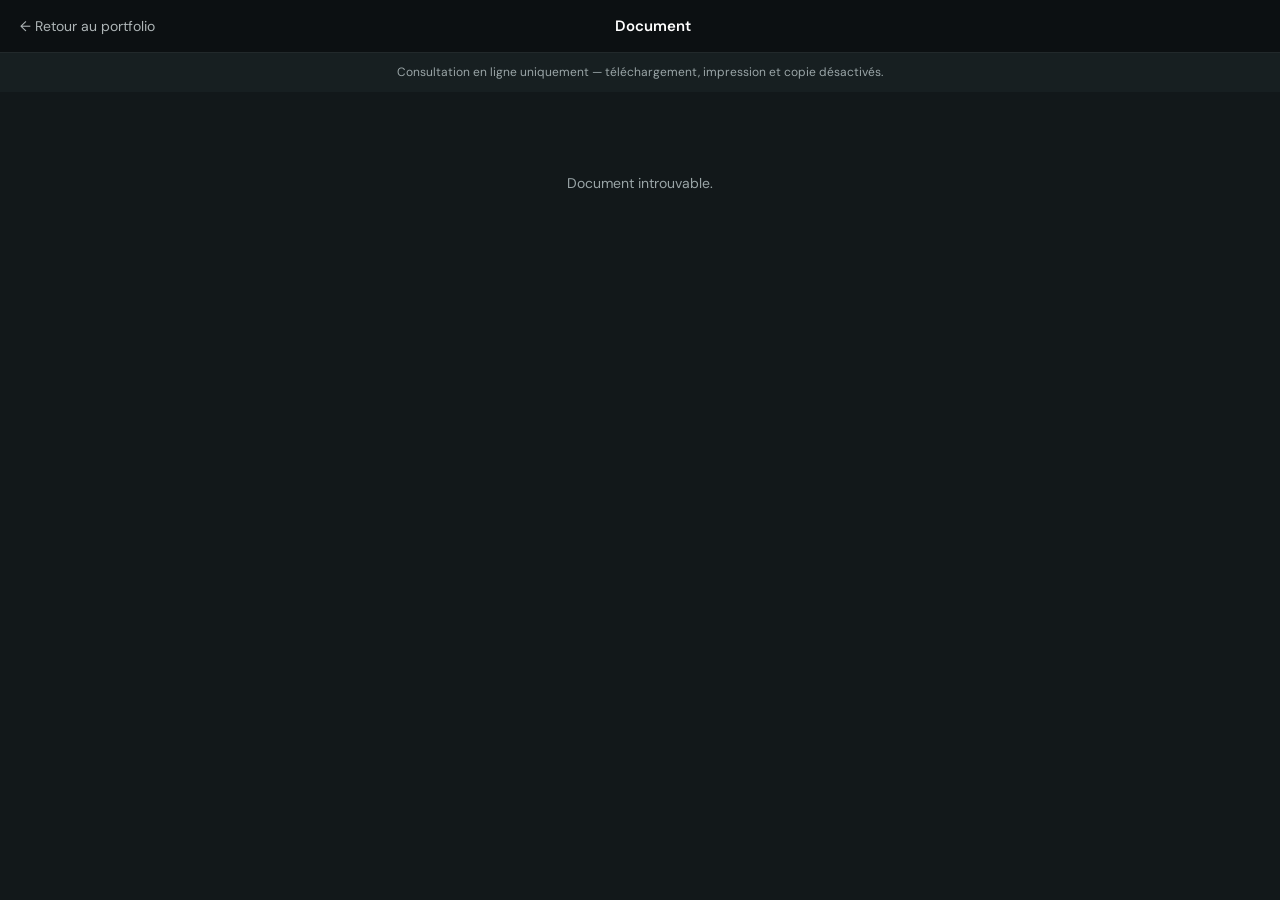
<file: viewer.html>
<!DOCTYPE html>
<html lang="fr">
<head>
<meta charset="UTF-8">
<meta name="viewport" content="width=device-width, initial-scale=1.0">
<title>Consultation du document</title>
<meta name="robots" content="noindex, nofollow">
<link rel="stylesheet" href="style.css">
<style>
  body{background:#12181a;margin:0;}
  .viewer-header{position:sticky;top:0;z-index:20;display:flex;align-items:center;justify-content:space-between;gap:12px;padding:14px 20px;background:#0c1012;border-bottom:1px solid #22292b;}
  .viewer-header a.back{color:#d7dfe0;text-decoration:none;font-size:14px;opacity:.8;}
  .viewer-header a.back:hover{opacity:1;}
  .viewer-title{color:#fff;font-size:15px;font-weight:600;text-align:center;flex:1;}
  .viewer-note{color:#9aa5a7;font-size:12px;text-align:center;padding:10px 16px;background:#171f21;}
  .pages{max-width:900px;margin:0 auto;padding:20px 12px 80px;user-select:none;-webkit-user-select:none;}
  .pages img{width:100%;display:block;margin:0 auto 18px;border-radius:4px;box-shadow:0 4px 24px rgba(0,0,0,.4);pointer-events:none;}
  .page-loading{color:#9aa5a7;text-align:center;padding:60px 0;font-size:14px;}
  @media print{
    body::before{content:"Impression désactivée pour ce document.";display:block;text-align:center;padding:40px;font-size:20px;}
    .pages, .viewer-header, .viewer-note{display:none !important;}
  }
</style>
</head>
<body oncontextmenu="return false;">

<div class="viewer-header">
  <a class="back" href="index.html#documents">← Retour au portfolio</a>
  <div class="viewer-title" id="docTitle">Document</div>
  <div style="width:110px"></div>
</div>
<div class="viewer-note">Consultation en ligne uniquement — téléchargement, impression et copie désactivés.</div>

<div class="pages" id="pages"><div class="page-loading">Chargement des pages…</div></div>

<script>
  const docs = {
    excel: { title: "Excel pour le forestier", folder: "assets/secure/excel", count: 56 },
    manuel: { title: "Manuel LaVision DuForestier", folder: "assets/secure/manuel", count: 78 }
  };

  const params = new URLSearchParams(window.location.search);
  const key = params.get("doc");
  const doc = docs[key];
  const container = document.getElementById("pages");
  const titleEl = document.getElementById("docTitle");

  if (!doc) {
    container.innerHTML = '<div class="page-loading">Document introuvable.</div>';
  } else {
    titleEl.textContent = doc.title;
    container.innerHTML = "";
    for (let i = 1; i <= doc.count; i++) {
      const num = String(i).padStart(2, "0");
      const img = document.createElement("img");
      img.src = `${doc.folder}/page-${num}.jpg`;
      img.loading = "lazy";
      img.draggable = false;
      img.alt = `${doc.title} — page ${i}`;
      container.appendChild(img);
    }
  }

  // Dissuasions basiques (non infaillibles) : clic droit, glisser-déposer, raccourcis d'impression/enregistrement
  document.addEventListener("dragstart", e => e.preventDefault());
  document.addEventListener("keydown", e => {
    if ((e.ctrlKey || e.metaKey) && ["p","s","u"].includes(e.key.toLowerCase())) {
      e.preventDefault();
    }
  });
</script>
</body>
</html>
</file>
<file: style.css>
@import url('https://fonts.googleapis.com/css2?family=DM+Sans:wght@400;500;600;700&family=Space+Grotesk:wght@500;600;700&display=swap');
:root{--ink:#11251f;--muted:#65736d;--green:#174b3b;--green2:#1f6a51;--lime:#c8e66b;--cream:#f5f3ed;--paper:#fff;--line:#dfe4dc;--dark:#0d1d19;--radius:24px}*{box-sizing:border-box}html{scroll-behavior:smooth}body{margin:0;color:var(--ink);background:var(--cream);font-family:'DM Sans',sans-serif;line-height:1.6}a{text-decoration:none;color:inherit}button{font:inherit}.topbar{height:76px;padding:0 5vw;display:flex;align-items:center;justify-content:space-between;position:sticky;top:0;z-index:30;background:rgba(245,243,237,.92);backdrop-filter:blur(14px);border-bottom:1px solid rgba(17,37,31,.08)}.brand{display:flex;align-items:center;gap:11px;font-family:'Space Grotesk';font-size:13px;letter-spacing:.04em}.brand b{font-weight:700}.brand-mark{width:35px;height:35px;border-radius:10px;background:var(--green);color:var(--lime);display:grid;place-items:center;font-size:12px}nav{display:flex;gap:25px;font-size:13px;color:#4c5b55}nav a:hover{color:var(--green)}.menu{display:none;background:none;border:0;font-size:22px}.hero{min-height:calc(100vh - 76px);display:grid;grid-template-columns:1.08fr .92fr;gap:5vw;align-items:center;padding:70px 8vw 90px;overflow:hidden}.eyebrow{font-size:11px;font-weight:700;letter-spacing:.17em;color:var(--green2);margin:0 0 17px}.hero h1{font:700 clamp(44px,6vw,79px)/.98 'Space Grotesk';letter-spacing:-.055em;max-width:850px;margin:0}.hero h1 span{color:var(--green2)}.lead{font-size:20px;font-weight:600;margin:28px 0 8px}.intro{max-width:620px;color:var(--muted);font-size:16px}.actions{display:flex;gap:12px;margin:30px 0}.btn{padding:13px 19px;border-radius:12px;font-weight:700;font-size:14px}.primary{background:var(--green);color:#fff}.ghost{border:1px solid var(--line);background:#fff}.quick{display:flex;flex-wrap:wrap;gap:8px;margin-top:35px}.quick span,.tags i{font-style:normal;border:1px solid var(--line);padding:6px 10px;border-radius:99px;background:#fff;font-size:11px;color:#52605a}.hero-visual{position:relative;min-height:540px;display:grid;place-items:center}.profile-card{width:min(430px,85%);position:relative;z-index:2;background:#fff;padding:11px;border-radius:28px;box-shadow:0 30px 70px rgba(17,37,31,.17);transform:rotate(2deg)}.profile-card img{width:100%;height:480px;object-fit:cover;border-radius:20px;display:block}.profile-caption{padding:15px 10px 8px;display:flex;flex-direction:column}.profile-caption small{color:var(--muted)}.orbit{position:absolute;border:1px solid #b6c6bb;border-radius:50%}.orbit1{width:540px;height:540px}.orbit2{width:700px;height:700px;border-style:dashed;opacity:.5}.section{padding:110px 8vw}.split{display:grid;grid-template-columns:1fr 1fr;gap:8vw;background:#fff}.split h2,.section h2,.contact h2{font:700 clamp(34px,4vw,58px)/1.03 'Space Grotesk';letter-spacing:-.045em;margin:0}.split p:not(.eyebrow){font-size:17px;color:var(--muted)}.dark{background:var(--dark);color:#f5f6ef}.dark .eyebrow{color:var(--lime)}.section-head{display:flex;justify-content:space-between;gap:30px;align-items:end;margin-bottom:45px}.section-head>p{max-width:390px;color:var(--muted)}.dark .section-head>p{color:#9baaa4}.skill-grid{display:grid;grid-template-columns:repeat(3,1fr);gap:14px}.skill-grid article{border:1px solid rgba(255,255,255,.12);padding:27px;border-radius:20px;background:rgba(255,255,255,.035);min-height:245px}.icon{font-size:28px;color:var(--lime)}.skill-grid h3{font:600 22px 'Space Grotesk';margin:16px 0 7px}.skill-grid p{color:#aeb9b4;font-size:14px}.tags{display:flex;gap:6px;flex-wrap:wrap;margin-top:17px}.dark .tags i{background:transparent;border-color:#3d5149;color:#b9c4bf}.projects{background:var(--cream)}.project{display:grid;grid-template-columns:.82fr 1.18fr;gap:6vw;align-items:center;padding:30px 0 80px;border-bottom:1px solid var(--line)}.project.reverse{grid-template-columns:1.18fr .82fr}.project-text .number{font:700 12px 'Space Grotesk';color:var(--green2)}.project h3{font:700 clamp(34px,4vw,58px)/1 'Space Grotesk';letter-spacing:-.045em;margin:10px 0}.project-type{color:var(--green2);font-weight:700;font-size:13px}.project-text>p:not(.project-type){color:var(--muted)}.project ul{padding-left:18px;color:#56645e;font-size:14px}.text-btn{border:0;background:none;padding:8px 0;color:var(--green);font-weight:800;cursor:pointer}.gallery-preview{background:#e5e9e3;border-radius:20px;padding:12px}.gallery-preview>img{width:100%;display:block;border-radius:13px}.mini-row{display:grid;grid-template-columns:repeat(3,1fr);gap:8px;margin-top:8px}.mini-row img{width:100%;height:105px;object-fit:cover;border-radius:9px}.map-project{grid-template-columns:.9fr 1.1fr}.maps{display:grid;grid-template-columns:1fr 1fr;gap:10px}.maps img{width:100%;border-radius:14px;box-shadow:0 15px 35px rgba(17,37,31,.12)}.timeline-section{background:#fff}.timeline{display:grid;grid-template-columns:1fr 1fr;gap:8vw}.timeline-col>h3{font:600 25px 'Space Grotesk';padding-bottom:15px;border-bottom:2px solid var(--ink)}.item{padding:20px 0;border-bottom:1px solid var(--line)}.item>b{font-size:11px;letter-spacing:.1em;color:var(--green2)}.item h4{margin:5px 0;font-size:17px}.item p{margin:4px 0;color:var(--muted);font-size:14px}.documents{background:var(--cream)}.doc-grid{display:grid;grid-template-columns:repeat(3,1fr);gap:16px}.doc{background:#fff;border-radius:20px;overflow:hidden;border:1px solid var(--line)}.doc-cover{height:230px;background:#e4e9e2;overflow:hidden}.doc-cover img{width:100%;height:100%;object-fit:cover}.doc>div:last-child{padding:20px}.doc span{font-size:10px;font-weight:800;letter-spacing:.1em;color:var(--green2)}.doc h3{font:600 22px 'Space Grotesk';margin:8px 0}.doc p{font-size:13px;color:var(--muted);min-height:42px}.doc a{font-weight:800;color:var(--green)}.plain{display:grid;place-items:center;color:#fff;background:var(--green);font-family:'Space Grotesk'}.plain strong{font-size:70px;color:var(--lime);line-height:.8}.plain small{font-size:12px;letter-spacing:.2em}.contact{padding:90px 8vw;background:var(--green);color:#fff;display:grid;grid-template-columns:1fr 1fr;gap:8vw}.contact .eyebrow{color:var(--lime)}.contact p:not(.eyebrow){color:#c3d0ca}.contact-card{display:grid;grid-template-columns:1fr 1fr;gap:10px}.contact-card a{padding:18px;background:rgba(255,255,255,.08);border:1px solid rgba(255,255,255,.12);border-radius:14px}.contact-card span{display:block;font-size:10px;text-transform:uppercase;letter-spacing:.13em;color:#9db1a8}.contact-card b{font-size:14px}.modal{position:fixed;inset:0;background:rgba(5,14,12,.88);z-index:100;display:none;padding:5vh 5vw;overflow:auto}.modal.open{display:block}.modal-inner{max-width:1200px;margin:auto;background:#f4f5f0;border-radius:24px;padding:28px;position:relative}.close{position:absolute;right:18px;top:12px;border:0;background:none;font-size:35px;cursor:pointer}.modal-title{padding:10px 0 22px}.modal-title span{font-size:10px;letter-spacing:.15em;font-weight:800;color:var(--green2)}.modal-title h2{font:700 35px 'Space Grotesk';margin:4px 0}.gallery-grid{display:grid;grid-template-columns:repeat(2,1fr);gap:12px}.gallery-grid img{width:100%;border-radius:12px;background:#ddd}.gallery-grid figure{margin:0}.gallery-grid figcaption{font-size:11px;color:var(--muted);padding:5px 2px}.modal-open{overflow:hidden}footer{padding:25px 8vw;display:flex;justify-content:space-between;font-size:10px;letter-spacing:.1em;color:#6c7973;background:#e8e7e0}@media(max-width:900px){nav{display:none}.menu{display:block}.hero,.split,.project,.project.reverse,.map-project,.timeline,.contact{grid-template-columns:1fr}.hero{padding-top:45px}.hero-visual{min-height:470px}.skill-grid,.doc-grid{grid-template-columns:1fr 1fr}.section-head{display:block}.section-head>p{margin-top:15px}.contact-card{margin-top:10px}}@media(max-width:600px){.topbar{padding:0 5vw}.brand{font-size:11px}.hero,.section,.contact{padding-left:5vw;padding-right:5vw}.hero h1{font-size:43px}.hero-visual{min-height:390px}.profile-card{width:92%}.profile-card img{height:340px}.orbit1{width:370px;height:370px}.orbit2{width:470px;height:470px}.skill-grid,.doc-grid,.contact-card,.gallery-grid{grid-template-columns:1fr}.project{padding-bottom:55px}.mini-row img{height:75px}.maps{grid-template-columns:1fr}footer{padding:20px 5vw;display:block}footer span{display:block;margin:4px 0}}
</file>
